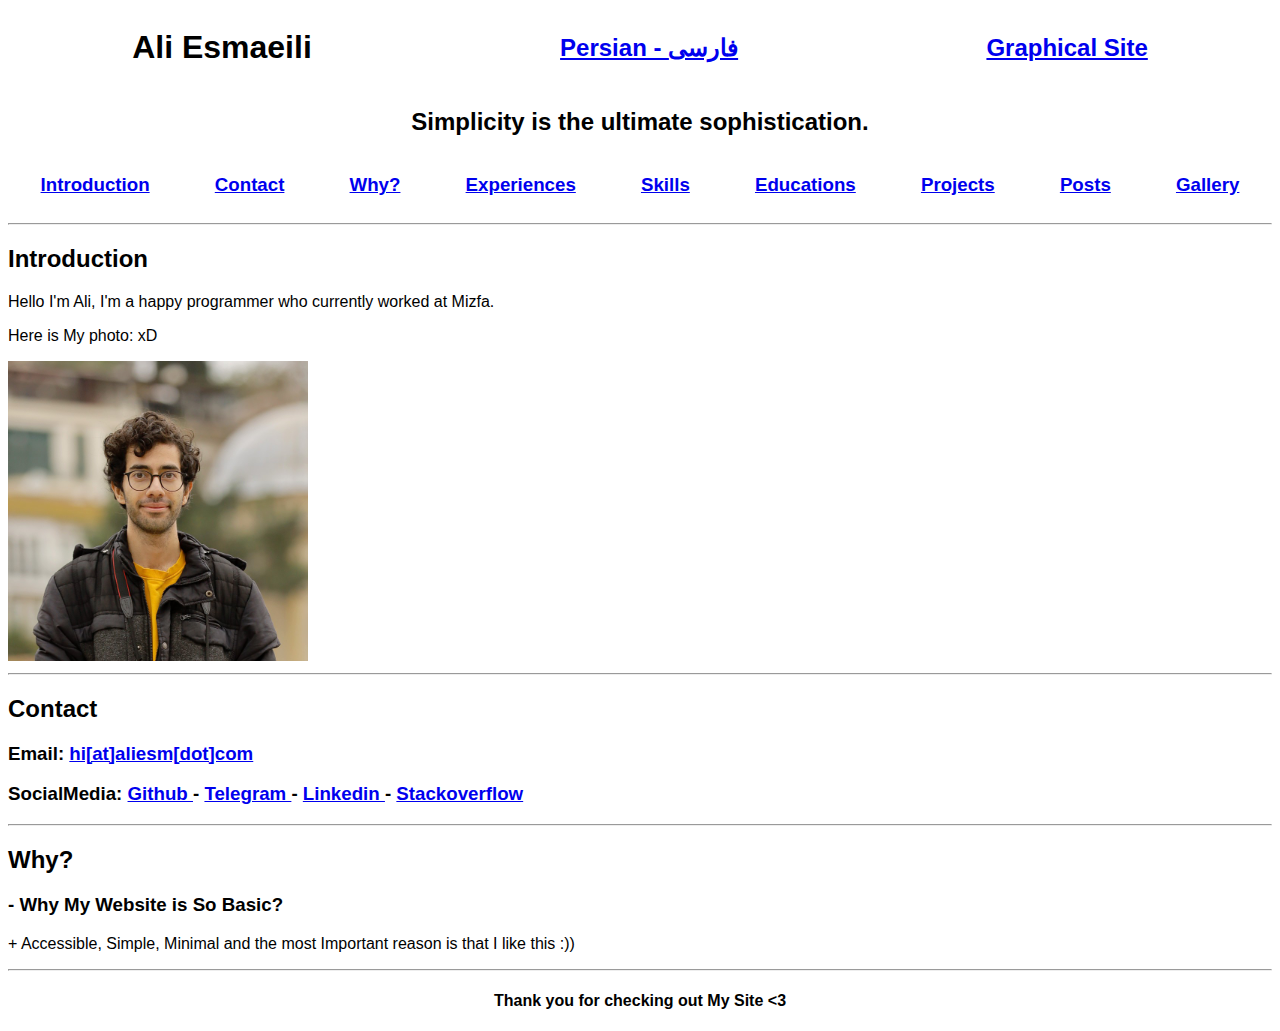
<file: index.html>
<!DOCTYPE html>
<html lang="en">
<head>
    <meta charset="UTF-8">
    <meta http-equiv="X-UA-Compatible" content="IE=edge">
    <meta name="viewport" content="width=device-width, initial-scale=1.0">
    <title>Ali Esmaeili</title>

    <link rel="stylesheet" href="/assets/css/style.css">
</head>
<body style="font-family:'Segoe UI', Tahoma, Geneva, Verdana, sans-serif">
    <div class="container">
        <header>
            <div class="d-flex">
                <h1>Ali Esmaeili</h1>
                <h2> <a href="/fa"> Persian - فارسی</a> </h2>
                <h2> <a href="/"> Graphical Site</a> </h2>
            </div>
            <h2 style="text-align:center">Simplicity is the ultimate sophistication.</h2>
            <nav id="table_information" class="d-flex" style="flex-wrap:wrap">
                <h3> <a href="#id_introduction"> Introduction </a> </h3>
                <h3> <a href="#id_contact"> Contact </a> </h3>
                <h3> <a href="#id_why"> Why? </a> </h3>
                <h3> <a href="#id_introduction"> Experiences </a> </h3>
                <h3> <a href="#id_introduction"> Skills </a> </h3>
                <h3> <a href="#id_introduction"> Educations </a> </h3>
                <h3> <a href="#id_introduction"> Projects </a> </h3>
                <h3> <a href="#id_introduction"> Posts </a> </h3>
                <h3> <a href="#id_introduction"> Gallery </a> </h3>
            </nav>
        </header>
        
        <hr/>
        <section id="id_introduction">
            <h2>Introduction</h2>
            <p>
                Hello I'm Ali, I'm a happy programmer who currently worked at Mizfa.
            </p>
            <p>Here is My photo: xD</p>
            <img src="/assets/images/AliEsmaeili.jpg" alt="Ali Esmaeili Photo" style="width:300px">
        </section>
        <hr/>
        <section id="id_contact">
            <h2>Contact</h2>
            <h3>Email: <a href="mailto:hi@aliesm.com">hi[at]aliesm[dot]com</a></h3>
            <h3>SocialMedia: 
                <a href="https://github.com/realxoman/" target="_blank" rel="noopener noreferrer">
                Github 
                </a>
                - 
                <a href="http://ali_esmm.t.me" target="_blank" rel="noopener noreferrer">
                Telegram
                </a>
                - 
                <a href="https://www.linkedin.com/in/realxoman/" target="_blank" rel="noopener noreferrer">
                Linkedin
                </a>
                -
                <a href="https://stackoverflow.com/users/15406243/ali-esmaeili" target="_blank" rel="noopener noreferrer">
                Stackoverflow
                </a>
            </h3>
        </section>
        <hr/>
        <section id="id_why">
            <h2>Why?</h2>
            <h3>- Why My Website is So Basic?</h3>
            <p>+ Accessible, Simple, Minimal and the most Important reason is that I like this :))</p>
        </section>
        <hr/>
        <footer style="text-align:center">
            <h4>Thank you for checking out My Site &lt;3</h4>
            
        </footer>
    </div>
</body>
</html>
</file>
<file: assets/css/style.css>
html{
    scroll-behavior: smooth;
}
div.container{
    max-width: 1280px;
    margin: 0 auto;
}

.d-flex{
    display: flex;
    align-items: center;
    justify-content: space-around;
}
</file>
